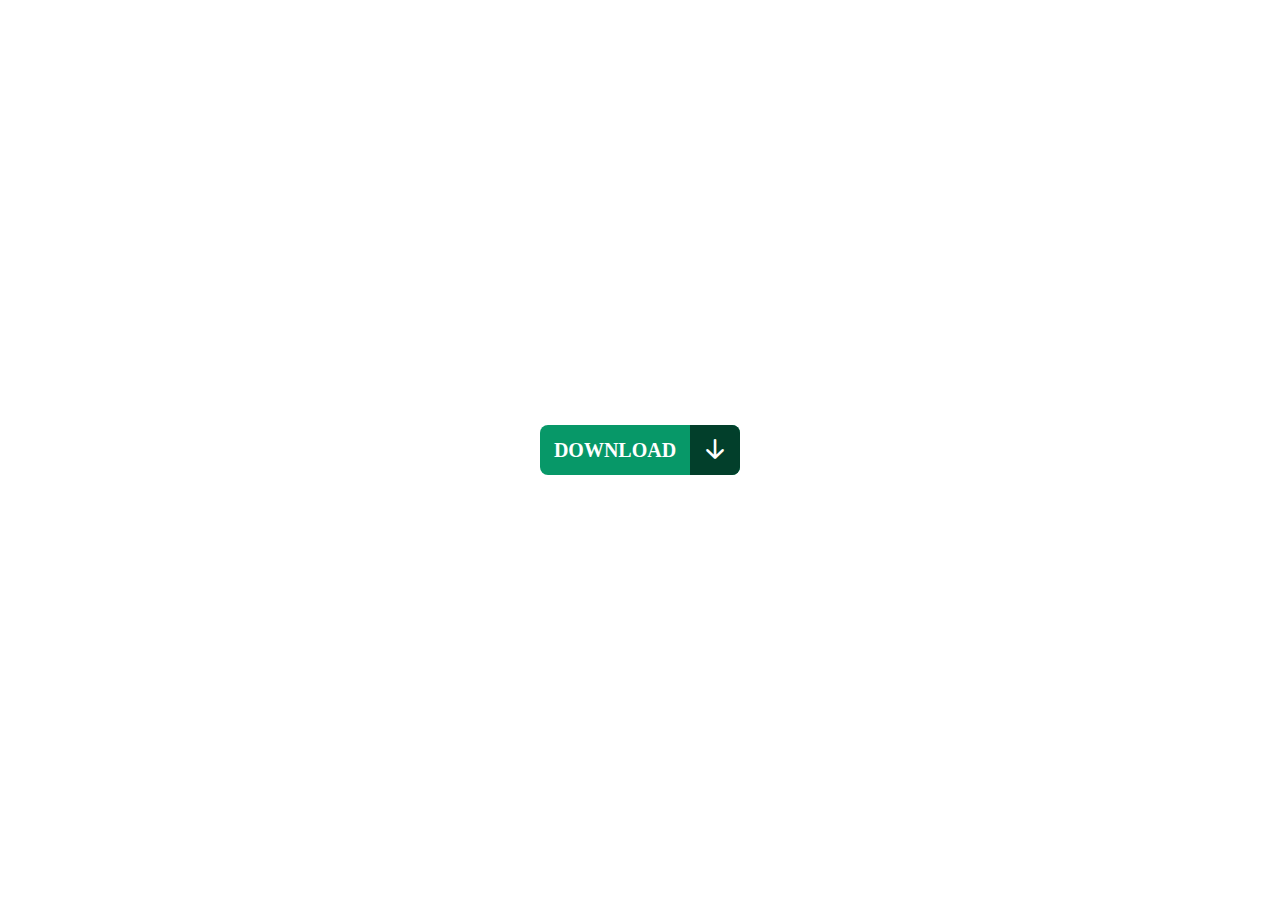
<file: index.html>
<!DOCTYPE html>
<html lang="en">
<head>
    <meta charset="UTF-8">
    <meta http-equiv="X-UA-Compatible" content="IE=edge">
    <meta name="viewport" content="width=device-width, initial-scale=1.0">
    <link
      rel="stylesheet"
      href="https://cdn.jsdelivr.net/npm/bootstrap-icons@1.9.1/font/bootstrap-icons.css"
    />
    <link rel="stylesheet" href="css/style.css">
    <title>Document</title>
</head>
<body>
    <a href="http://" class="transition"><p class="para"> download </p><span class="logo"><i class="bi bi-arrow-down-short arrow"></i></span></a>
    <!-- <a href="http://" class="hover-animation"><p class="para"> download </p><span class="logo"><i class="bi bi-arrow-down-short arrow"></i></span></a> -->
</body>
</html>
</file>
<file: css/style.css>
* {
  margin: 0;
  padding: 0;
  box-sizing: border-box; }

.transition, .hover-animation {
  display: flex;
  text-decoration: none;
  border-radius: 8px;
  width: 200px;
  height: 50px;
  text-transform: uppercase;
  justify-content: space-between;
  position: absolute;
  top: 50%;
  left: 50%;
  transform: translate(-50%, -50%);
  color: white;
  background-color: #079868;
  overflow: hidden; }
  .transition .para, .hover-animation .para {
    width: 150px;
    display: flex;
    align-items: center;
    justify-content: center;
    font-size: 20px;
    font-weight: bold;
    height: 100%;
    padding: 0px 10px;
    position: relative;
    top: 0; }
  .transition .logo, .hover-animation .logo {
    display: inline-block;
    height: 100%;
    width: 50px;
    position: absolute;
    background-color: #023f2b;
    top: 0;
    right: 0; }
  .transition .arrow, .hover-animation .arrow {
    position: absolute;
    top: 50%;
    left: 50%;
    transform: translate(-50%, -50%);
    font-size: 40px; }

.transition .para {
  left: 0;
  transition: all 1s linear; }
.transition:hover .para {
  left: -150px; }
.transition .logo {
  transition: all 1s linear; }
.transition:hover .logo {
  width: 200px; }

.hover-animation .para {
  animation-name: anim-back;
  animation-duration: 1s;
  animation-fill-mode: forwards;
  animation-iteration-count: 1; }
.hover-animation:hover .para {
  animation-name: anim;
  animation-duration: 1s;
  animation-fill-mode: forwards;
  animation-iteration-count: 1; }
.hover-animation .logo {
  animation-name: anim2-back;
  animation-duration: 1s;
  animation-fill-mode: forwards;
  animation-iteration-count: 1; }
.hover-animation:hover .logo {
  animation-name: anim2;
  animation-duration: 1s;
  animation-fill-mode: forwards;
  animation-iteration-count: 1; }

@keyframes anim-back {
  0% {
    left: -150px; }
  100% {
    left: 0px; } }
@keyframes anim {
  0% {
    left: 0; }
  100% {
    left: -150px; } }
@keyframes anim2 {
  0% {
    width: 50px; }
  100% {
    width: 200px; } }
@keyframes anim2-back {
  0% {
    width: 200px; }
  100% {
    width: 50px; } }

/*# sourceMappingURL=style.css.map */
</file>
